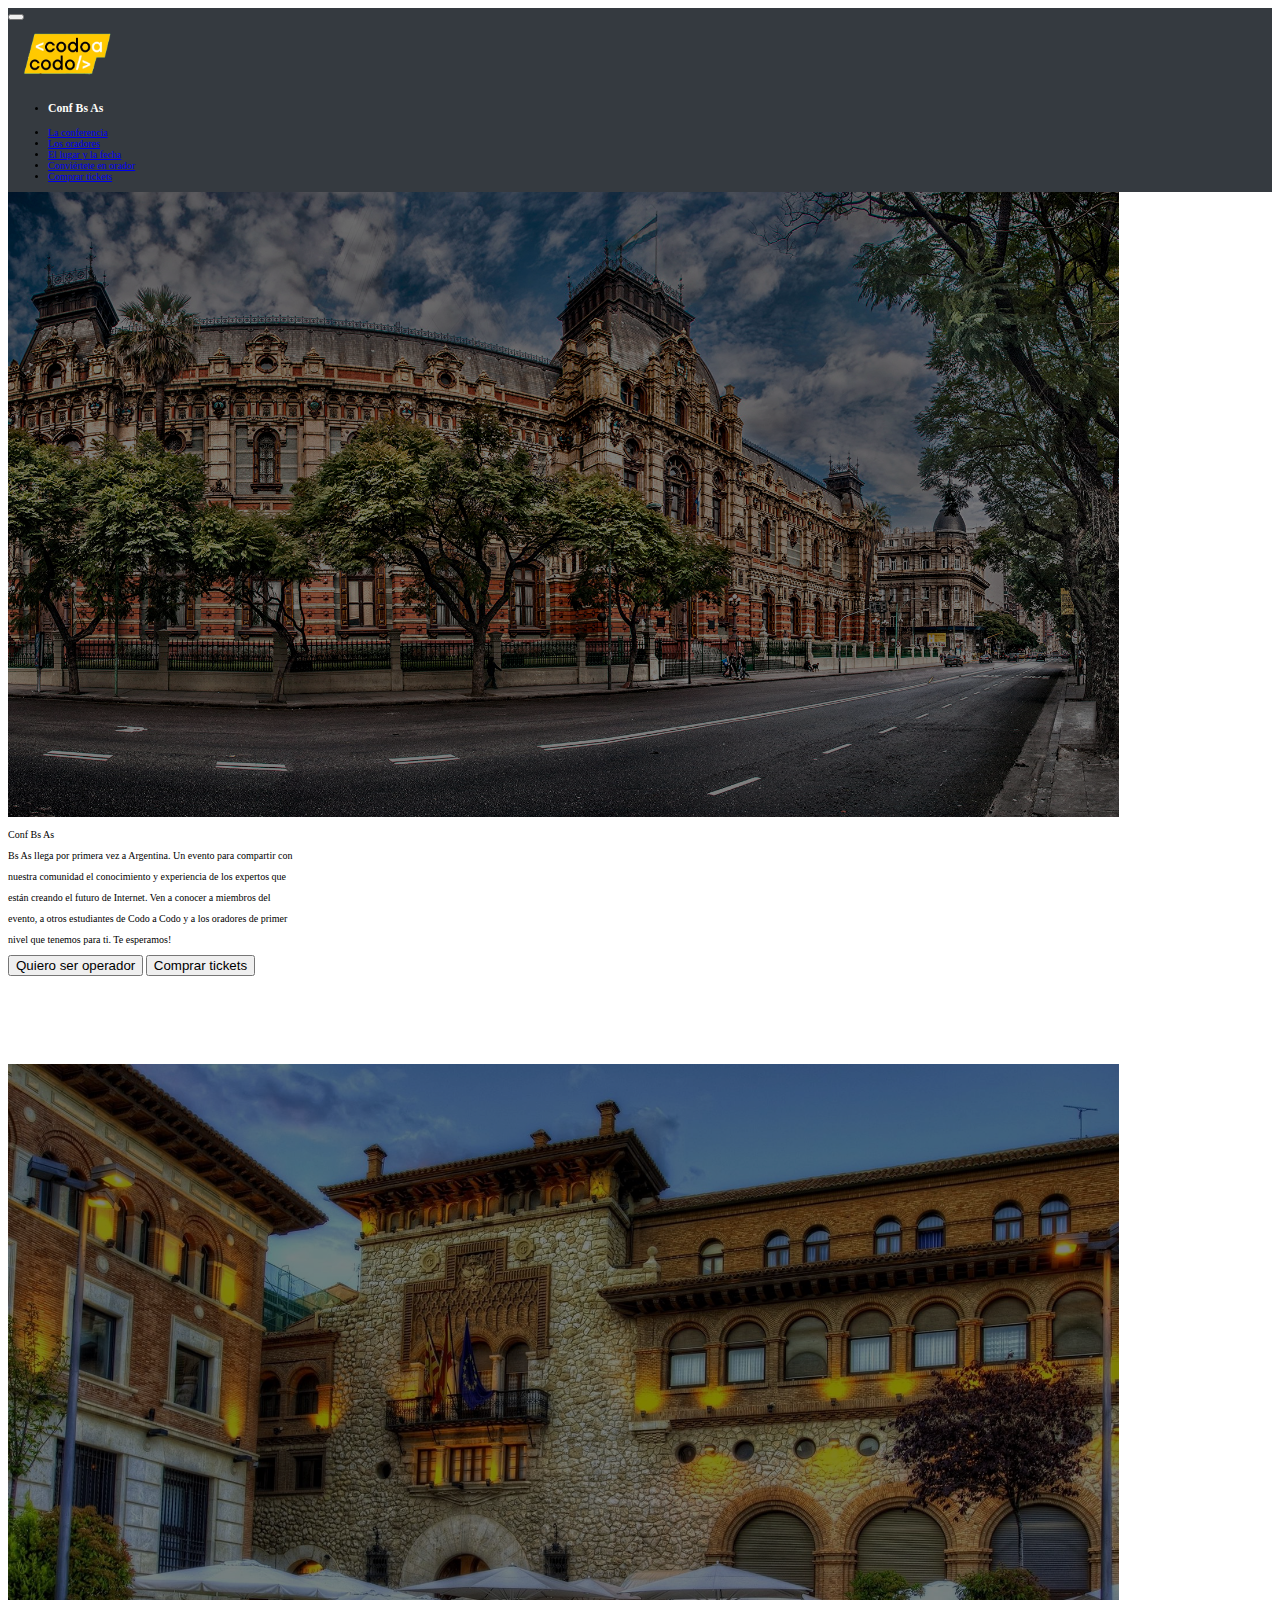
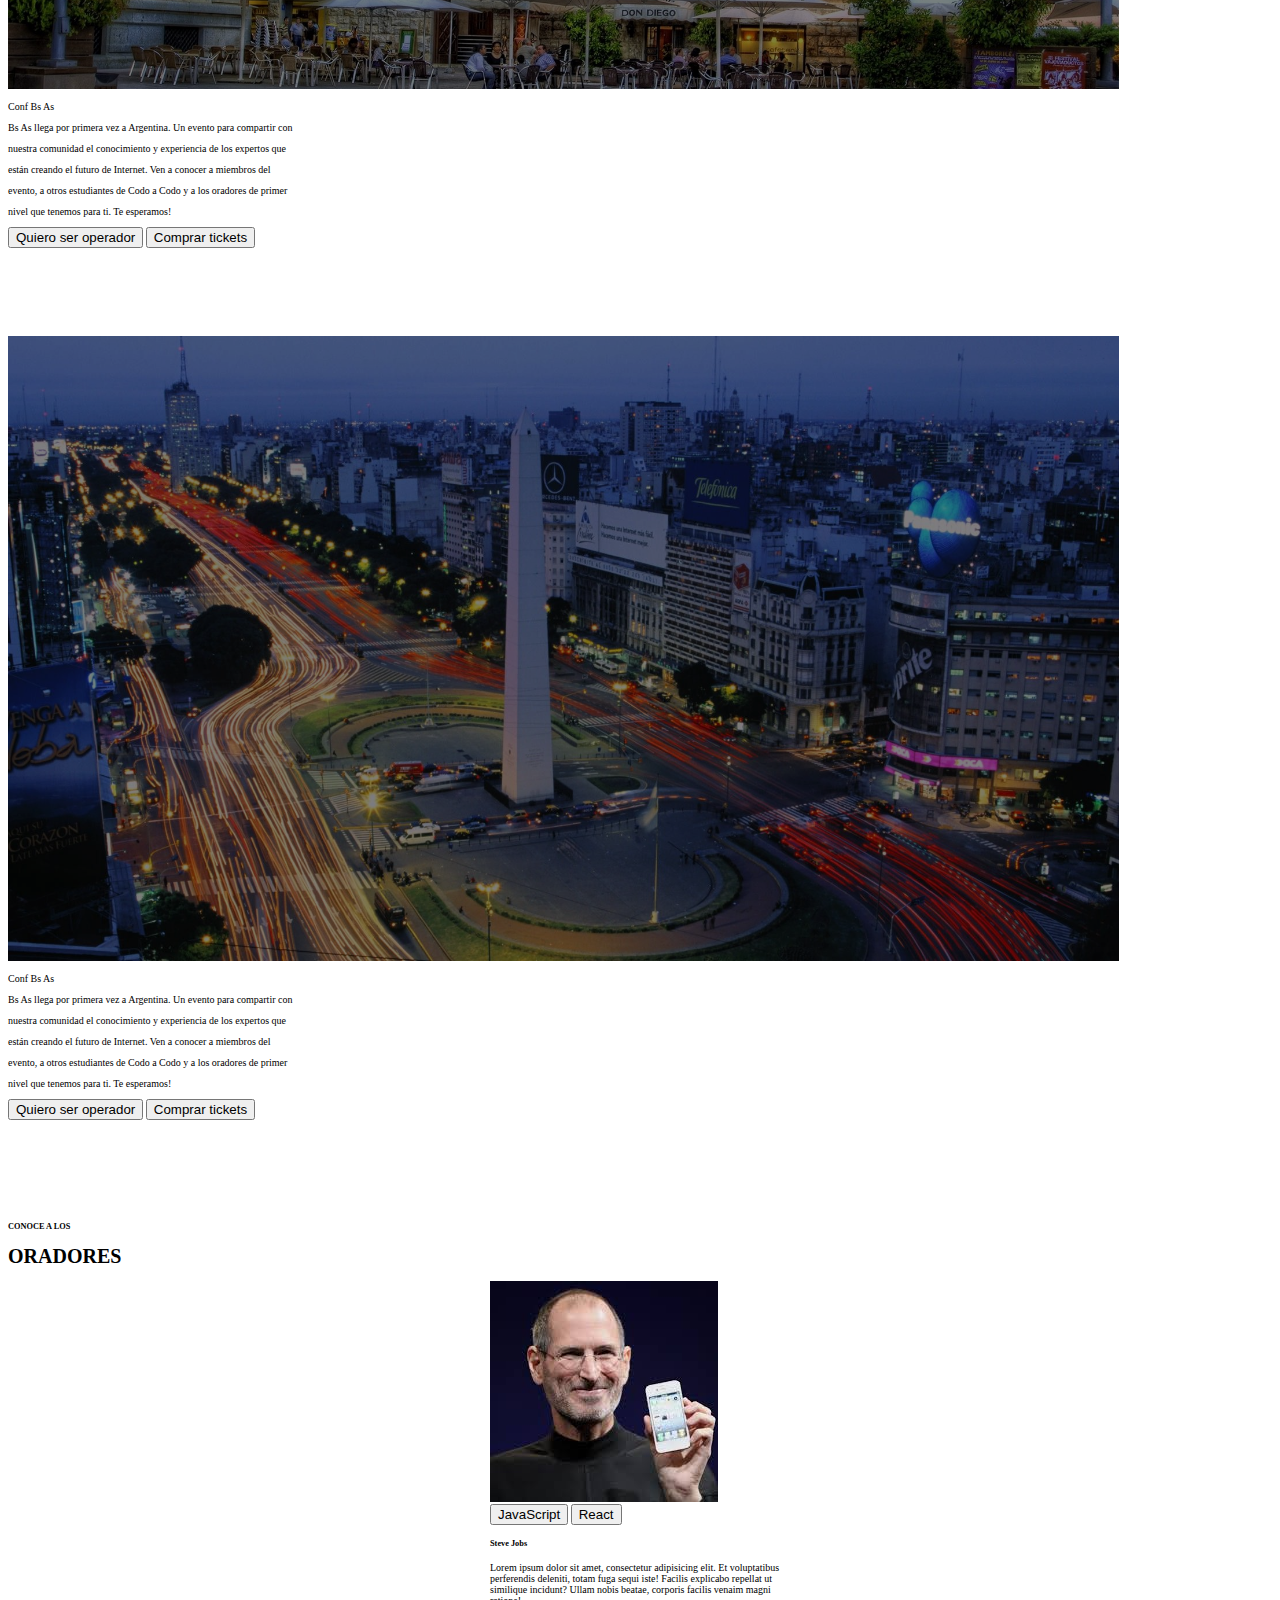
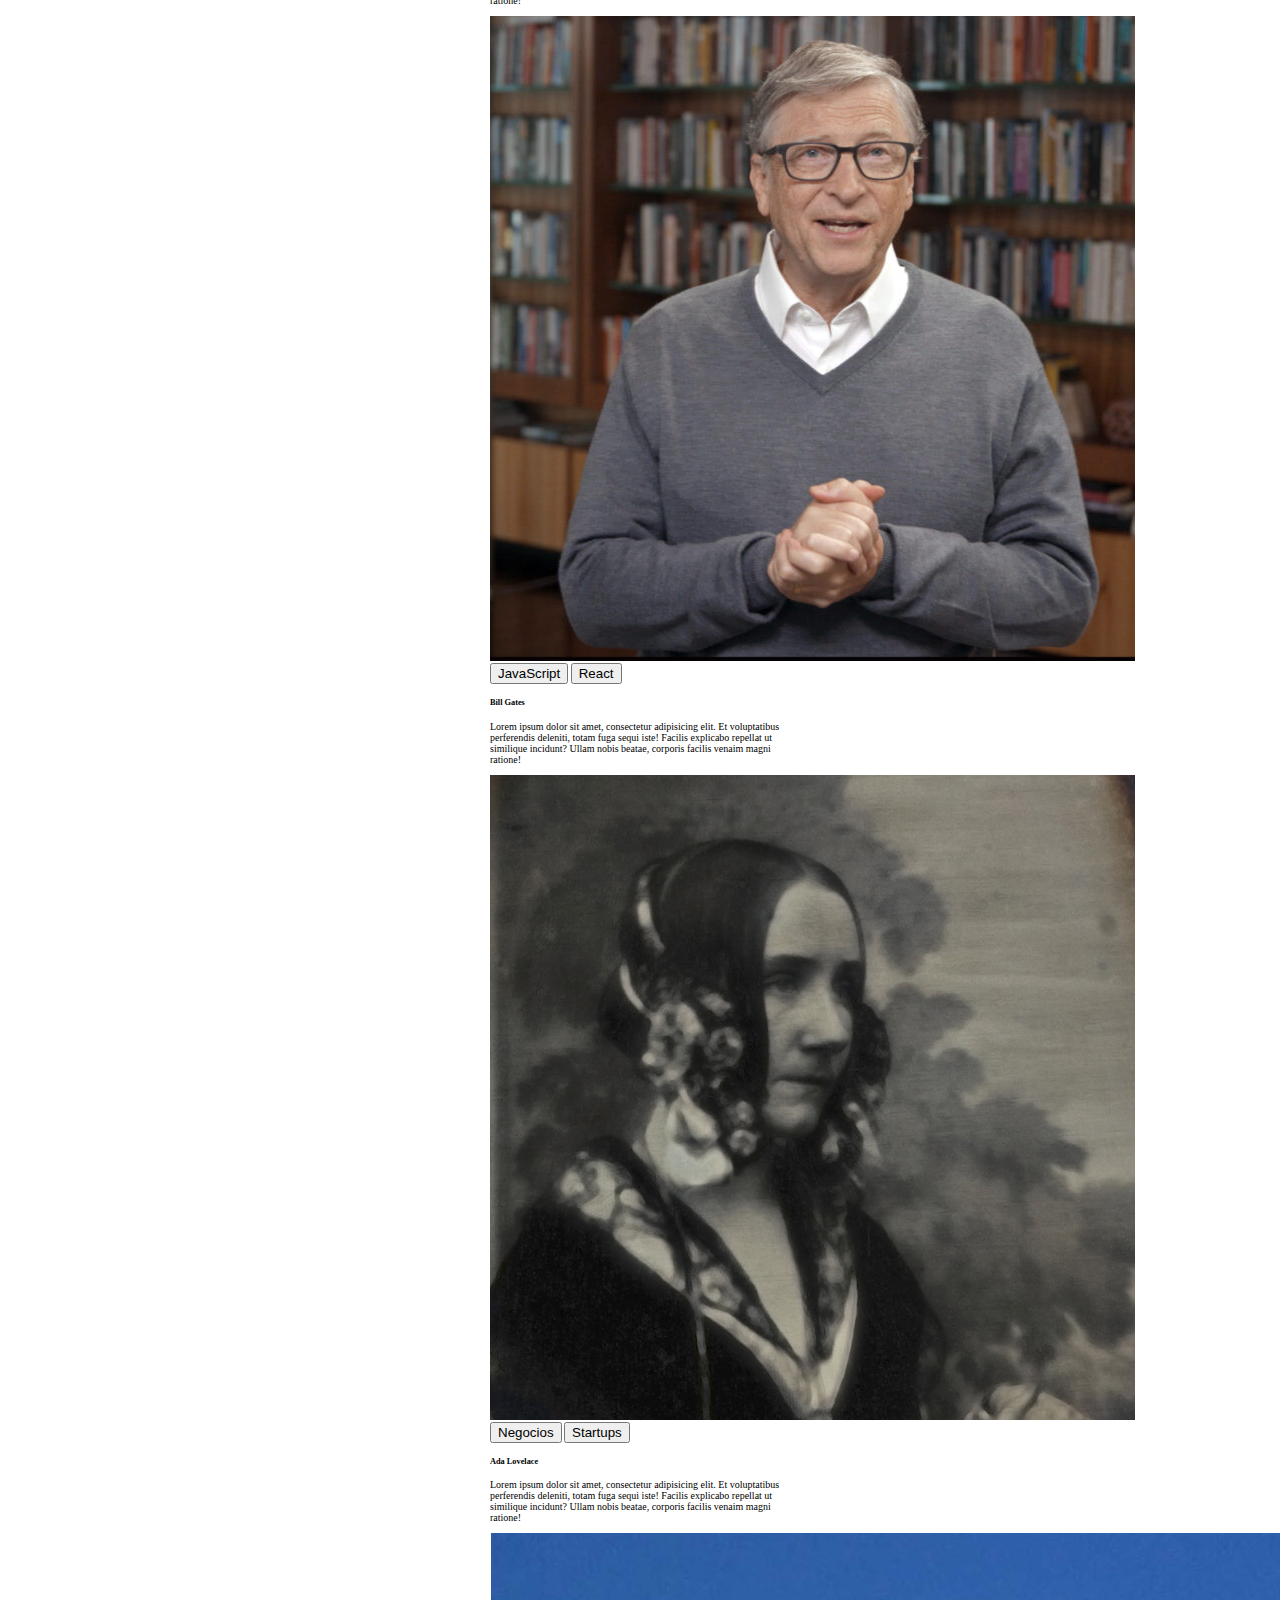
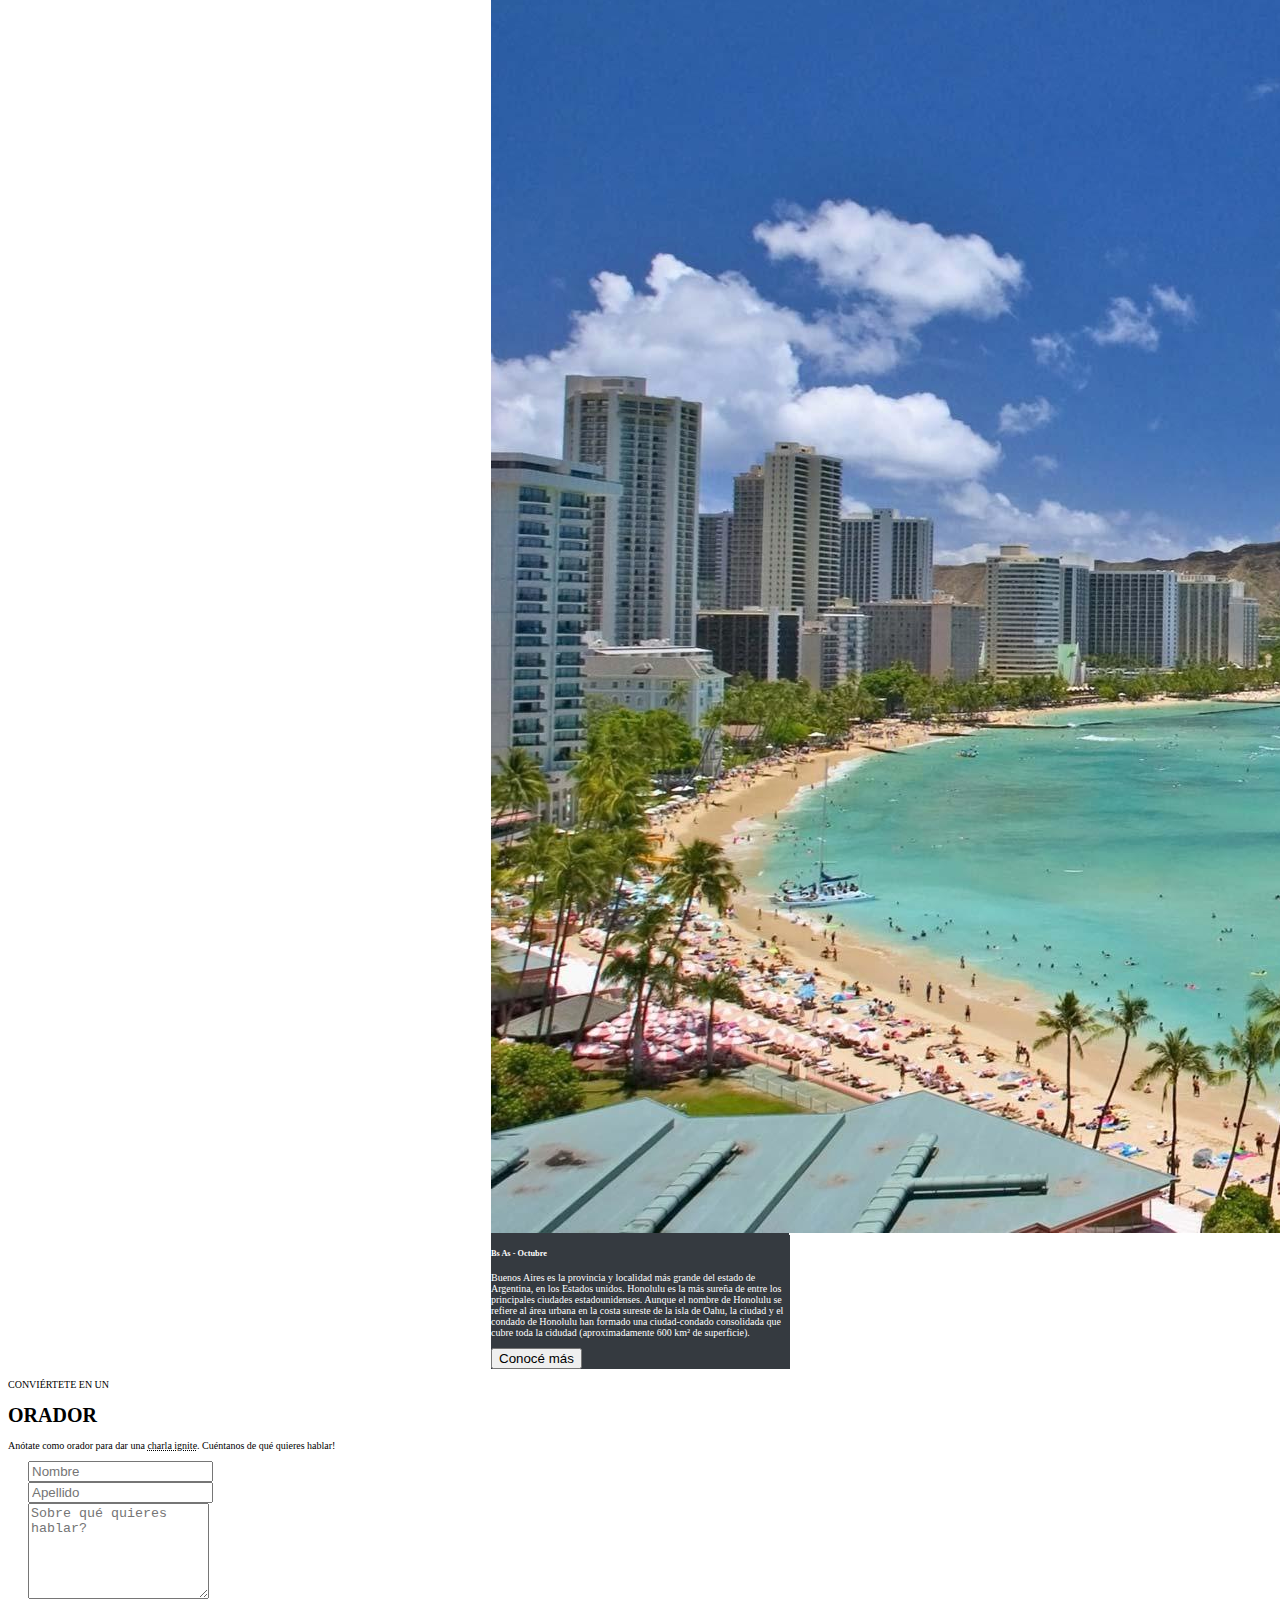
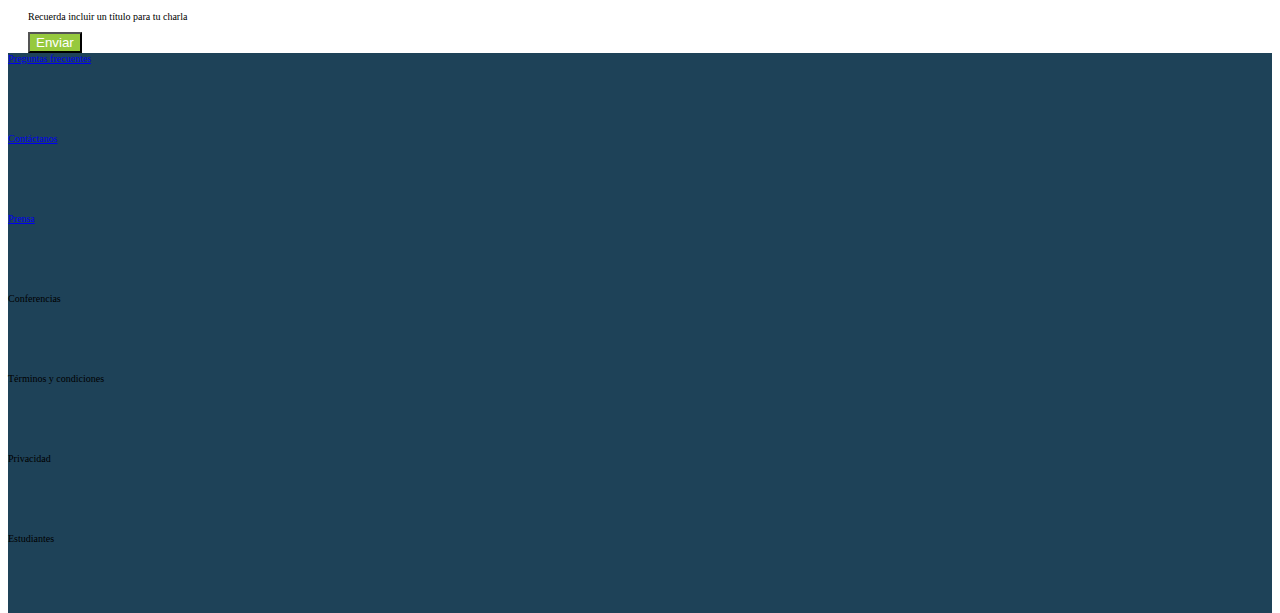
<file: index.html>
<!DOCTYPE html>
<html lang="en">
<head>
    <meta charset="UTF-8">
    <meta http-equiv="X-UA-Compatible" content="IE=edge">
    <meta name="viewport" content="width=device-width, initial-scale=1.0">
    <link rel="stylesheet" href="css/styles.css">
    <title>TP Integrador Front-end</title>
    <link href="https://cdn.jsdelivr.net/npm/bootstrap@5.3.0-alpha3/dist/css/bootstrap.min.css" rel="stylesheet" integrity="sha384-KK94CHFLLe+nY2dmCWGMq91rCGa5gtU4mk92HdvYe+M/SXH301p5ILy+dN9+nJOZ" crossorigin="anonymous">
</head>
<body>
    <header>
        <nav class="header navbar navbar-expand-lg">
            <div class="container container-fluid">
                <button class="navbar-toggler" type="button" data-bs-toggle="collapse" data-bs-target="#navbarTogglerDemo01" aria-controls="navbarTogglerDemo01" aria-expanded="false" aria-label="Toggle navigation">
                    <span class="navbar-toggler-icon"></span>
                </button>
                <div class="collapse navbar-collapse" id="navbarTogglerDemo01">
                    <a class="navbar-brand" href="#"><img src="img/codoacodo.png" width="120" alt="codoacodo"></a>
                        <ul class="navbar-nav me-auto mb-2 mb-lg-0">
                            <li class="nav-item">
                                <h3 class="conf">Conf Bs As</h3>
                            </li>
                        </ul>
                        <span class="navbar-text me-5">
                        <ul class="navbar-nav me-auto mb-2 mb-lg-0 gap-3">
                            <li class="nav-item">
                                <a class="nav-link text-light fw-medium fs-4 lh-lg" aria-current="page" href="#">La conferencia</a>
                            </li>
                            <li class="nav-item">
                                <a class="nav-link text-secondary fw-medium fs-4 lh-lg"  href="#">Los oradores</a>
                            </li>
                            <li class="nav-item">
                                <a class="nav-link text-secondary fw-medium fs-4 lh-lg"  href="#">El lugar y la fecha</a>
                            </li>
                            <li class="nav-item">
                                <a class="nav-link text-secondary fw-medium fs-4 lh-lg" href="#">Conviértete en orador</a>
                            </li>
                            <li class="nav-item">
                                <a class="nav-link text-success-emphasis fw-medium fs-4 lh-lg" href="pages/tickets.html">Comprar tickets</a>
                            </li>
                        </ul>
                        </span>
                </div>
            </div>
        </nav>

    </header>

    <main>
        <section class="carrusel">
            <div class="carrusel">
                <div id="carouselExampleSlidesOnly" class="carousel slide" data-bs-ride="carousel">
                    <div class="carousel-inner">
                        <div class="carousel-item active">
                            <img src="img/ba1.jpg" class="foto d-block w-100" alt="ba1">
                            <div class="carousel-caption d-block">
                                <p class="text-end align-middle fs-1 fw-semibold">Conf Bs As</p>
                                <p class="text-end align-middle fs-3 lh-1">Bs As llega por primera vez a Argentina. Un evento para compartir con</p>
                                <p class="text-end align-middle fs-3 lh-1">nuestra comunidad el conocimiento y experiencia de los expertos que</p>
                                <p class="text-end align-middle fs-3 lh-1">están creando el futuro de Internet. Ven a conocer a miembros del</p>
                                <p class="text-end align-middle fs-3 lh-1">evento, a otros estudiantes de Codo a Codo y a los oradores de primer</p>
                                <p class="text-end align-middle fs-3 lh-1">nivel que tenemos para ti. Te esperamos!</p>
                                <div class="d-grid gap-2 d-md-flex justify-content-md-end"> 
                                    <button type="button" class="btn btn-outline-light btn-lg lh-1" style="--bs-btn-padding-y: 1rem; --bs-btn-padding-x: 1rem; --bs-btn-font-size: 1.5rem;">Quiero ser operador</button>
                                    <button type="button" class="btn btn-success btn-lg lh-1" style="--bs-btn-padding-y: 1rem; --bs-btn-padding-x: 1rem; --bs-btn-font-size: 1.5rem;">Comprar tickets</button>
                                </div>
                                <br><br><br><br><br><br><br><br>
                            </div>
                        </div>
                        <div class="carousel-item">
                            <img src="img/ba2.jpg" class="foto d-block w-100" alt="ba2">
                            <div class="carousel-caption d-block">
                                <p class="text-end align-middle fs-1 fw-semibold">Conf Bs As</p>
                                <p class="text-end align-middle fs-3">Bs As llega por primera vez a Argentina. Un evento para compartir con</p>
                                <p class="text-end align-middle fs-3">nuestra comunidad el conocimiento y experiencia de los expertos que</p>
                                <p class="text-end align-middle fs-3">están creando el futuro de Internet. Ven a conocer a miembros del</p>
                                <p class="text-end align-middle fs-3">evento, a otros estudiantes de Codo a Codo y a los oradores de primer</p>
                                <p class="text-end align-middle fs-3">nivel que tenemos para ti. Te esperamos!</p>
                                <div class="d-grid gap-2 d-md-flex justify-content-md-end"> 
                                    <button type="button" class="btn btn-outline-light btn-lg lh-1" style="--bs-btn-padding-y: 1rem; --bs-btn-padding-x: 1rem; --bs-btn-font-size: 1.5rem;">Quiero ser operador</button>
                                    <button type="button" class="btn btn-success btn-lg lh-1" style="--bs-btn-padding-y: 1rem; --bs-btn-padding-x: 1rem; --bs-btn-font-size: 1.5rem;">Comprar tickets</button>
                                </div>
                                <br><br><br><br><br><br><br><br>
                            </div>
                        </div>
                        <div class="carousel-item">
                            <img src="img/ba3.jpg" class="foto d-block w-100" alt="ba3">
                            <div class="carousel-caption d-block">
                                <p class="text-end align-middle fs-1 fw-semibold">Conf Bs As</p>
                                <p class="text-end align-middle fs-3 fw-medium lh-1">Bs As llega por primera vez a Argentina. Un evento para compartir con</p>
                                <p class="text-end align-middle fs-3 fw-medium lh-1">nuestra comunidad el conocimiento y experiencia de los expertos que</p>
                                <p class="text-end align-middle fs-3 fw-medium lh-1">están creando el futuro de Internet. Ven a conocer a miembros del</p>
                                <p class="text-end align-middle fs-3 fw-medium lh-1">evento, a otros estudiantes de Codo a Codo y a los oradores de primer</p>
                                <p class="text-end align-middle fs-3 fw-medium lh-1">nivel que tenemos para ti. Te esperamos!</p>
                                <div class="d-grid gap-2 d-md-flex justify-content-md-end"> 
                                    <button type="button" class="btn btn-outline-light btn-lg lh-1" style="--bs-btn-padding-y: 1rem; --bs-btn-padding-x: 1rem; --bs-btn-font-size: 1.5rem;">Quiero ser operador</button>
                                    <button type="button" class="btn btn-success btn-lg lh-1" style="--bs-btn-padding-y: 1rem; --bs-btn-padding-x: 1rem; --bs-btn-font-size: 1.5rem;">Comprar tickets</button>
                                </div>
                                <br><br><br><br><br><br><br><br>
                            </div>
                        </div>
                    </div>
                </div>
            </div>
        </section>

        <section class="oradores">
            <div class="titulo mt-5">
                <h5 class="text-center fw-light">CONOCE A LOS</h5>
                <h1 class="text-center">ORADORES</h1>
            </div>
            <div class="articulos">
                <div class="container">
                    <div class="row">
                            <div class="col">
                            <div class="card">
                                <img src="img/steve.jpg" class="card-img-top" alt="steve">
                                <div class="card-body">
                                    <div class="d-grid gap-2 d-md-block">
                                        <button class="btn btn-warning fw-bolder" style="--bs-btn-padding-y: .12rem; --bs-btn-padding-x: .12rem; --bs-btn-font-size: 1rem;" type="button">JavaScript</button>
                                        <button class="btn btn-primary fw-bolder ms-2" style="--bs-btn-padding-y: .12rem; --bs-btn-padding-x: .12rem; --bs-btn-font-size: 1rem;" type="button">React</button>
                                    </div>
                                    <h5 class="card-title card-title fs-3 mb-3 fw-semibold lh-lg">Steve Jobs</h5>
                                    <p class="card-text">Lorem ipsum dolor sit amet, consectetur adipisicing elit. Et voluptatibus perferendis deleniti, totam fuga sequi iste! Facilis explicabo repellat ut similique incidunt? Ullam nobis beatae, corporis facilis venaim magni ratione!</p>
                                </div>
                            </div>
                        </div>
                        <div class="col">
                            <div class="card">
                                <img src="img/bill.jpg" class="card-img-top" alt="bill">
                                <div class="card-body">
                                    <div class="d-grid gap-2 d-md-block">
                                        <button class="btn btn-warning fw-bolder" style="--bs-btn-padding-y: .12rem; --bs-btn-padding-x: .12rem; --bs-btn-font-size: 1rem;" type="button">JavaScript</button>
                                        <button class="btn btn-primary fw-bolder ms-2" style="--bs-btn-padding-y: .12rem; --bs-btn-padding-x: .12rem; --bs-btn-font-size: 1rem;" type="button">React</button>
                                    </div>
                                    <h5 class="card-title card-title fs-3 mb-3 fw-semibold lh-lg">Bill Gates</h5>
                                    <p class="card-text">Lorem ipsum dolor sit amet, consectetur adipisicing elit. Et voluptatibus perferendis deleniti, totam fuga sequi iste! Facilis explicabo repellat ut similique incidunt? Ullam nobis beatae, corporis facilis venaim magni ratione!</p>
                                </div>
                            </div>
                        </div>
                        <div class="col">
                            <div class="card">
                                <img src="img/ada.jpeg" class="card-img-top" alt="ada">
                                <div class="card-body">
                                    <div class="d-grid gap-2 d-md-block">
                                        <button class="btn btn-secondary fw-bolder" style="--bs-btn-padding-y: .12rem; --bs-btn-padding-x: .12rem; --bs-btn-font-size: 1rem;" type="button">Negocios</button>
                                        <button class="btn btn-danger fw-bolder ms-2" style="--bs-btn-padding-y: .12rem; --bs-btn-padding-x: .12rem; --bs-btn-font-size: 1rem;" type="button">Startups</button>
                                    </div>
                                    <h5 class="card-title fs-3 mb-3 fw-semibold lh-lg">Ada Lovelace</h5>
                                    <p class="card-text">Lorem ipsum dolor sit amet, consectetur adipisicing elit. Et voluptatibus perferendis deleniti, totam fuga sequi iste! Facilis explicabo repellat ut similique incidunt? Ullam nobis beatae, corporis facilis venaim magni ratione!</p>
                                </div>
                            </div>
                        </div>
                    </div>
                </div>
            </div>    
        </section>

        <section class="card-honolulu">
            <div class="card w-100 mt-5">
                <div class="row g-0 tarjeta">
                    <div class="col-md imagen">
                    <img src="img/honolulu.jpg" class="img-fluid" alt="honolulu">
                    </div>
                    <div class="col-md-6">
                        <div class="card-body">
                            <h5 class="card-title fs-1 m-2">Bs As - Octubre</h5>
                            <p class="text-start fs-5 lh-lg fw-normal ms-1">Buenos Aires es la provincia y localidad más grande del estado de Argentina, en los Estados unidos. Honolulu es la más sureña de entre los principales ciudades estadounidenses. Aunque el nombre de Honolulu se refiere al área urbana en la costa sureste de la isla de Oahu, la ciudad y el condado de Honolulu han formado una ciudad-condado consolidada que cubre toda la cidudad (aproximadamente 600 km² de superficie).</p>
                            <button class="btn btn-outline-light ms-1" style="--bs-btn-padding-y: .5rem; --bs-btn-padding-x: .7rem; --bs-btn-font-size: 1.2rem;">Conocé más</button>
                        </div>
                    </div>
                </div>
            </div>
        </section>

        <section class="text">
            <div class="container text-center">
                <div class="textoform">
                    <p class="fw-semibold  mt-5 mb-0">CONVIÉRTETE EN UN</p>
                    <h1 class="fw-semibold">ORADOR</h1>
                    <p class="fs-5 fw-semibold">Anótate como orador para dar una <span class="dotted">charla ignite</span>. Cuéntanos de qué quieres hablar!</p>
                </div>
            </div>
        </section>

        <section class="formularioorador">
            <div class="nombreyapellido">
                <div class="row text-center formulario">
                    <div class="col-3">
                        <input type="text" class="form-control fs-4" placeholder="Nombre" aria-label="Nombre">
                    </div>
                    <div class="col-3">
                        <input type="text" class="form-control fs-4" placeholder="Apellido" aria-label="Apellido">
                    </div>
                    </div>
                </div>

            <div class="row text-center formulario">
                <div class="col-6 mt-3 comentarios">
                    <textarea class="form-control input-lg fs-3 p-4 text-secondary" id="exampleFormControlTextarea1" rows="6" placeholder="Sobre qué quieres hablar?"></textarea>
                    <p class="text-secondary text-start fs-6">Recuerda incluir un título para tu charla</p>
                </div>
                <div class="container-fluid boton mt-3 mb-2">
                    <button type="button" class="btn mb-3 col-6 cambiocolorboton" style="--bs-btn-font-size: 2rem;">Enviar</button>
                </div>
            </div>    
        </section>

    </main>

    <footer>
        <div class="footer">
            <div class="container container-fluid d-flex footer gap-5">
                <div class="col-1 fs-4 d-flex footer">
                    <a class="nav-link text-light fw-medium fs-4 lh-lg d-none d-lg-block" aria-current="page" href="#">Preguntas frecuentes</a>
                </div>
                <div class="col-1 fs-4 d-flex footer">
                    <a class="nav-link text-light fw-medium fs-4 lh-lg d-none d-lg-block" aria-current="page" href="#">Contáctanos</a>
                </div>
                <div class="col-1 fs-4 d-flex footer">
                    <a class="nav-link text-light fw-medium fs-4 lh-lg d-none d-lg-block" aria-current="page" href="#">Prensa</a>
                </div>
                <div class="col-1 fs-4 d-flex footer">
                    <a class="nav-link text-light fw-medium fs-4 lh-lg d-none d-lg-block" aria-current="page">Conferencias</a>
                </div>
                <div class="col-1 fs-4 d-flex footer">
                    <a class="nav-link text-light fw-medium fs-4 lh-lg d-none d-lg-block" aria-current="page">Términos y condiciones</a>
                </div>
                <div class="col-1 fs-4 d-flex footer">
                    <a class="nav-link text-light fw-medium fs-4 lh-lg d-none d-lg-block" aria-current="page">Privacidad</a>
                </div>
                <div class="col-1 fs-4 d-flex footer">
                    <a class="nav-link text-light fw-medium fs-4 lh-lg d-none d-lg-block" aria-current="page">Estudiantes</a>
                </div>
            </div>
        </div>
    </footer>
    <script src="js/scripts.js"></script>
    <script src="https://cdn.jsdelivr.net/npm/bootstrap@5.3.0-alpha3/dist/js/bootstrap.bundle.min.js" integrity="sha384-ENjdO4Dr2bkBIFxQpeoTz1HIcje39Wm4jDKdf19U8gI4ddQ3GYNS7NTKfAdVQSZe" crossorigin="anonymous"></script>
</body>
</html>
</file>
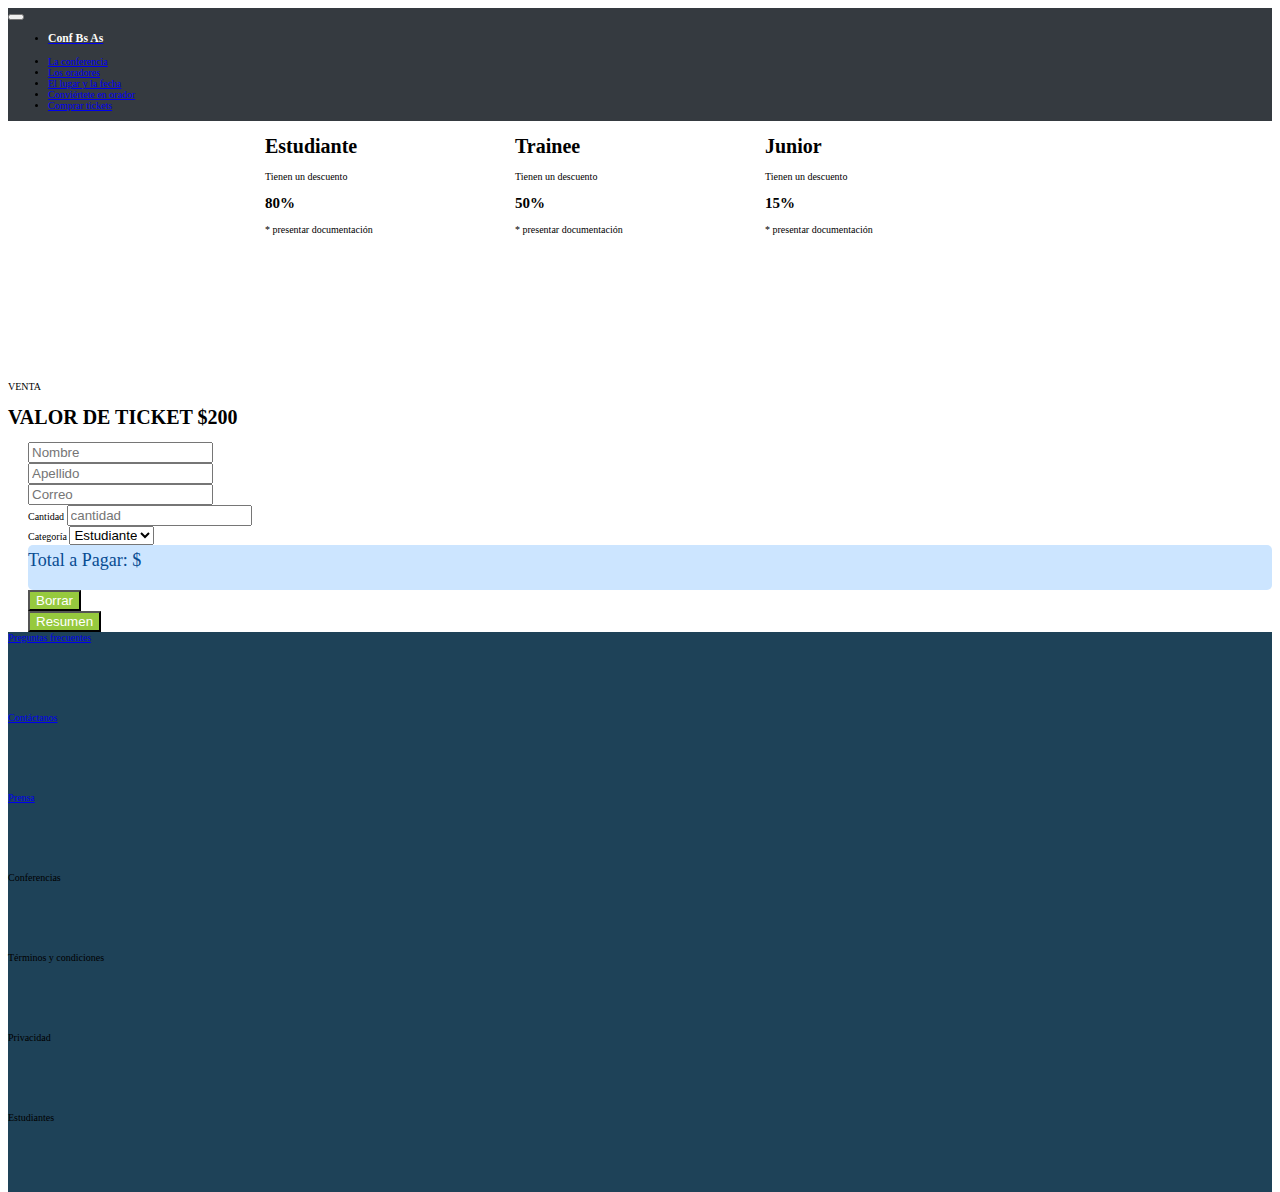
<file: pages/tickets.html>
<!DOCTYPE html>
<html lang="en">
<head>
    <meta charset="UTF-8">
    <meta http-equiv="X-UA-Compatible" content="IE=edge">
    <meta name="viewport" content="width=device-width, initial-scale=1.0">
    <link rel="stylesheet" href="../css/styles.css">
    <title>TP Integrador Front-end</title>
    <link href="https://cdn.jsdelivr.net/npm/bootstrap@5.3.0-alpha3/dist/css/bootstrap.min.css" rel="stylesheet" integrity="sha384-KK94CHFLLe+nY2dmCWGMq91rCGa5gtU4mk92HdvYe+M/SXH301p5ILy+dN9+nJOZ" crossorigin="anonymous">
</head>
<body>
    <header>
        <nav class="header navbar navbar-expand-lg">
            <div class="container container-fluid">
                <button class="navbar-toggler" type="button" data-bs-toggle="collapse" data-bs-target="#navbarTogglerDemo01" aria-controls="navbarTogglerDemo01" aria-expanded="false" aria-label="Toggle navigation">
                    <span class="navbar-toggler-icon"></span>
                </button>
                <div class="collapse navbar-collapse" id="navbarTogglerDemo01">
                    <ul class="navbar-nav me-auto mb-2 mb-lg-0">
                        <li class="nav-item">
                            <a class="nav-link" href="../index.html"><h3 class="conf">Conf Bs As</h3></a>
                        </li>
                    </ul>
                    <span class="navbar-text me-5">
                    <ul class="navbar-nav me-auto mb-2 mb-lg-0 gap-3">
                        <li class="nav-item">
                            <a class="nav-link text-light fw-medium fs-4 lh-lg" aria-current="page" href="#">La conferencia</a>
                        </li>
                        <li class="nav-item">
                            <a class="nav-link text-secondary fw-medium fs-4 lh-lg"  href="#">Los oradores</a>
                        </li>
                        <li class="nav-item">
                            <a class="nav-link text-secondary fw-medium fs-4 lh-lg"  href="#">El lugar y la fecha</a>
                        </li>
                        <li class="nav-item">
                            <a class="nav-link text-secondary fw-medium fs-4 lh-lg" href="#">Conviértete en orador</a>
                        </li>
                        <li class="nav-item">
                            <a class="nav-link text-success-emphasis fw-medium fs-4 lh-lg" href="tickets.html">Comprar tickets</a>
                        </li>
                    </ul>
                    </span>
                </div>
            </div>
        </nav>

    </header>

    <main>
        <section>
            <div class="pruebaConBorder d-flex container">
                <span class="cuadrado border border-2 border-primary text-center mt-5 mb-5 ms-5 me-2">
                    <h1 class="m-5">Estudiante</h1>
                    <p class="fs-3 mb-5">Tienen un descuento</p>
                    <h2 class="fw-bolder mb-5">80%</h2>
                    <p class="fs-5 mb-4">* presentar documentación</p>
                </span>
                <span class="cuadrado border border-2 border-success text-center mt-5 mb-5">
                    <h1 class="m-5">Trainee</h1>
                    <p class="fs-3 mb-5">Tienen un descuento</p>
                    <h2 class="fw-bolder mb-5">50%</h2>
                    <p class="fs-5 mb-4">* presentar documentación</p>
                </span>
                <span class="cuadrado border border-2 border-warning text-center mt-5 mb-5 ms-2 me-5">
                    <h1 class="m-5">Junior</h1>
                    <p class="fs-3 mb-5">Tienen un descuento</p>
                    <h2 class="fw-bolder mb-5">15%</h2>
                    <p class="fs-5 mb-4">* presentar documentación</p>
                </span>
            </div>
        </section>

        <section>
            <div class="container text-center">
                <div class="textoform">
                    <p class="fw-semibold  mt-1 mb-0 fs-5">VENTA</p>
                    <h1 class="fw-bolder lh-lg mt-2 mb-4 fs-1">VALOR DE TICKET $200</h1>
                </div>
            </div>
        </section>

        <section>
            <form class="container formulario">
                <div class="row g-3">
                    <div class="col-md-6 mt-4">
                      <input type="text" class="form-control fs-3" id="inputNombre" placeholder="Nombre">
                    </div>
                    <div class="col-md-6 mt-4">
                      <input type="text" class="form-control fs-3" id="inputApellido" placeholder="Apellido">
                    </div>
                    <div class="col-12 mt-4">
                      <input type="email" class="form-control fs-3" id="inputemail" placeholder="Correo">
                    </div>
                    <div class="col-md-6 mt-5">
                        <label for="inputCantidad" class="form-label fs-3">Cantidad</label>
                        <input type="number" class="form-control fs-3" id="inputCantidad" placeholder="cantidad">
                    </div>
                    <div class="col-md-6 mt-5">
                        <label for="inputCategoria" class="form-label fs-3">Categoría</label>
                        <select id="inputCategoria" class="form-select fs-3">
                            <option selected>Estudiante</option>
                            <option>Trainne</option>
                            <option>Junior</option>
                        </select>
                    </div>
                </div>
                <div class="container aPagar mt-5 mb-5 ps-5">
                    <pa class="total">Total a Pagar: $</p>
                </div>
                <div class="row g-3 mt-4 mb-4">
                    <div class="d-grid gap-5 col-6 mx-auto">
                        <button type="button" class="btn cambiocolorboton" style="--bs-btn-font-size: 1.8rem;">Borrar</button>
                    </div>
                    <div class="d-grid gap-5 col-6 mx-auto">
                        <button type="submit" class="btnResumen btn cambiocolorboton" style="--bs-btn-font-size: 1.8rem;">Resumen</button>
                    </div>
                </div>
            </form>
        </section>

    </main>

    <footer>
        <div class="footer">
            <div class="container container-fluid d-flex footer gap-5">
                <div class="col-1 fs-4 d-flex footer">
                    <a class="nav-link text-light fw-medium fs-4 lh-lg d-none d-lg-block" aria-current="page" href="#">Preguntas frecuentes</a>
                </div>
                <div class="col-1 fs-4 d-flex footer">
                    <a class="nav-link text-light fw-medium fs-4 lh-lg d-none d-lg-block" aria-current="page" href="#">Contáctanos</a>
                </div>
                <div class="col-1 fs-4 d-flex footer">
                    <a class="nav-link text-light fw-medium fs-4 lh-lg d-none d-lg-block" aria-current="page" href="#">Prensa</a>
                </div>
                <div class="col-1 fs-4 d-flex footer">
                    <a class="nav-link text-light fw-medium fs-4 lh-lg d-none d-lg-block" aria-current="page">Conferencias</a>
                </div>
                <div class="col-1 fs-4 d-flex footer">
                    <a class="nav-link text-light fw-medium fs-4 lh-lg d-none d-lg-block" aria-current="page">Términos y condiciones</a>
                </div>
                <div class="col-1 fs-4 d-flex footer">
                    <a class="nav-link text-light fw-medium fs-4 lh-lg d-none d-lg-block" aria-current="page">Privacidad</a>
                </div>
                <div class="col-1 fs-4 d-flex footer">
                    <a class="nav-link text-light fw-medium fs-4 lh-lg d-none d-lg-block" aria-current="page">Estudiantes</a>
                </div>
            </div>
        </div>
    </footer>
    <script src="../js/scripts.js"></script>
    <script src="https://cdn.jsdelivr.net/npm/bootstrap@5.3.0-alpha3/dist/js/bootstrap.bundle.min.js" integrity="sha384-ENjdO4Dr2bkBIFxQpeoTz1HIcje39Wm4jDKdf19U8gI4ddQ3GYNS7NTKfAdVQSZe" crossorigin="anonymous"></script>
</body>
</html>
</file>
<file: css/styles.css>
html {
    box-sizing: border-box;
    font-size: 62.5%;
}

*,*::before, *::after {
    box-sizing: inherit;
}

.header {
    display: flex;
    background-color: #353a40;
}

.footer {
    background-color: #1e4258;
    height: 8rem;
    justify-content: center;
    align-items: center;
}

.logo {
    width: 10rem;
}

.conf {
    color: rgba(254,253,250,255);
}

.foto {
    height: 62.5rem;
    object-fit: cover;
    min-height: 300px;
    background: no-repeat center center scroll;
    background-size: cover;
    filter: brightness(50%);
}

.card {
    width: 300px;
    margin: 0 auto;
}

.imagen {
    border-right: 0.1px solid white;
}

.tarjeta {
    background-color: #353a40;
    color: white;
    border-left: 0.1px solid white;
}

.dotted {
    text-decoration: underline dotted;
}

.formulario {
    margin: 0 auto;
    margin-left: 2rem;
    justify-content: center;
    align-items: center;
}

.cambiocolorboton{
    background-color: #96c93e !important;
    color: white !important;
}

.aPagar {
    display: flex;
    align-items: center;
    height: 4.5rem;
    color: #084c92;
    background-color: #cce5ff;
    border-radius: 5px;
    font-size: large;
}

.total {
    display: flex;

}

.cuadrado {
    width: 25rem;
    height: 25rem;
}

.pruebaConBorder {
    display: flex;
    justify-content: center;
    flex-wrap: wrap;
}

.error {
    background-color: red;
    text-align: center;
    padding: 1rem;
    color: white;
    text-transform: uppercase;
}

.correcto {
    background-color: green;
    text-align: center;
    padding: 1rem;
    color: white;
    text-transform: uppercase;
}
</file>
